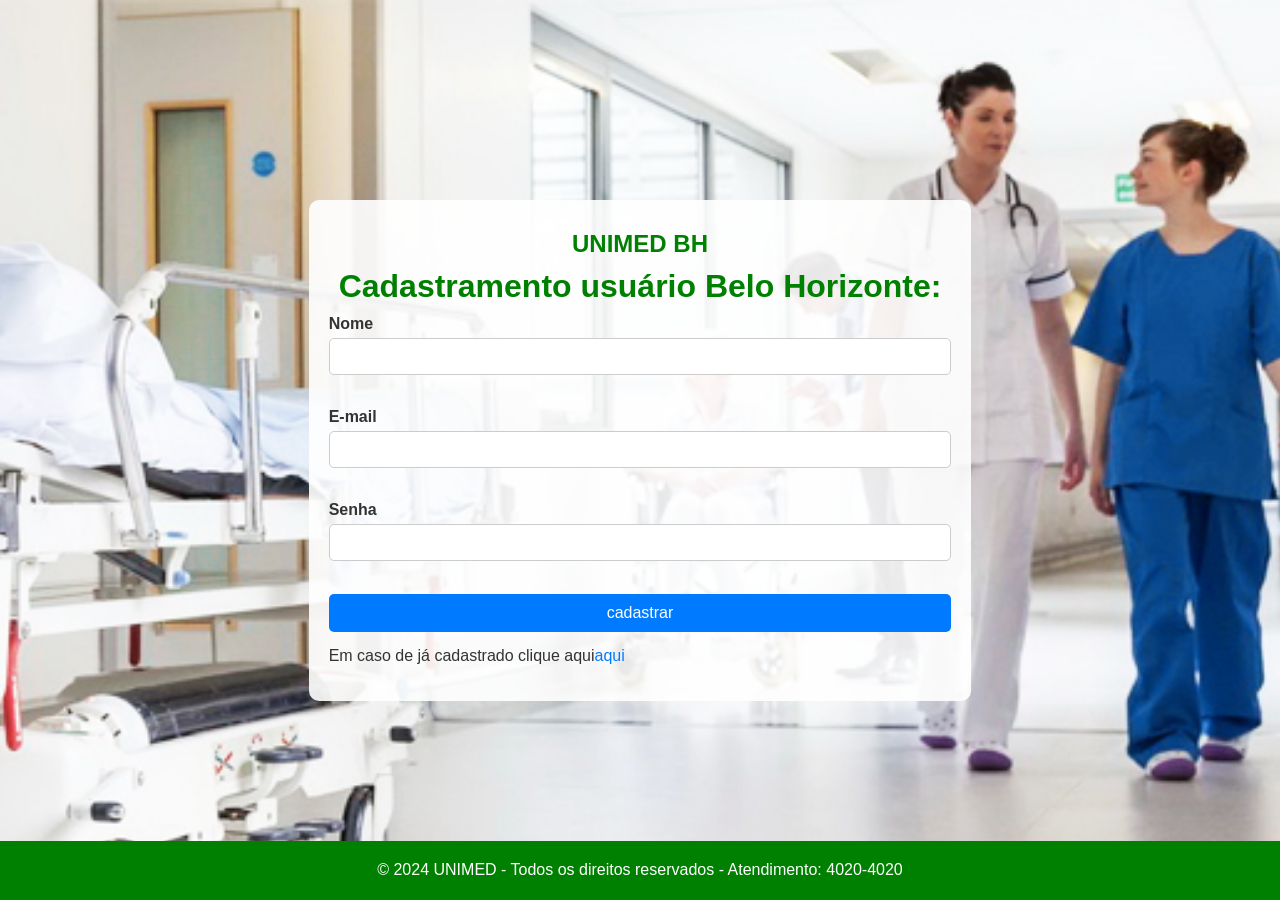
<file: index.html>
<!DOCTYPE html>
<html lang="en">
<head>
    <meta charset="UTF-8">
    <meta name="viewport" content="width=device-width, initial-scale=1.0">
    <link rel="stylesheet" href="index.css">

    <title>Atividade Plano de Saúde</title>
</head>
<body>
   <maim>
    <div class="container"> 
        <h2> UNIMED BH </h2>
        <h1>Cadastramento usuário Belo Horizonte:</h1>        

        <form name="formulario" onsubmit="return validarFormulario()">
            <label for="nome">Nome</label>
            <input type="text" id="nome" name="nome" required>
            <br><br>           
           
            <label for="email">E-mail</label>
            <input type="email" id="email" name="email" required>
            <br><br>

            <label for="senha">Senha</label>
            <input type="password" id="senha" name="senha" required>
            <br><br>
            
            <input type="submit" value="cadastrar">
            
             
            
           <form>
            <p> Em caso de já cadastrado clique aqui<a href="login.html">aqui</a></p>
 
           </div>
           
   </maim>
  
          <script src="java.js"></script>
          <footer>
            <p>&copy; 2024 UNIMED - Todos os direitos reservados -  Atendimento: 4020-4020 </p>
           </footer>
</body>
</html>
</file>
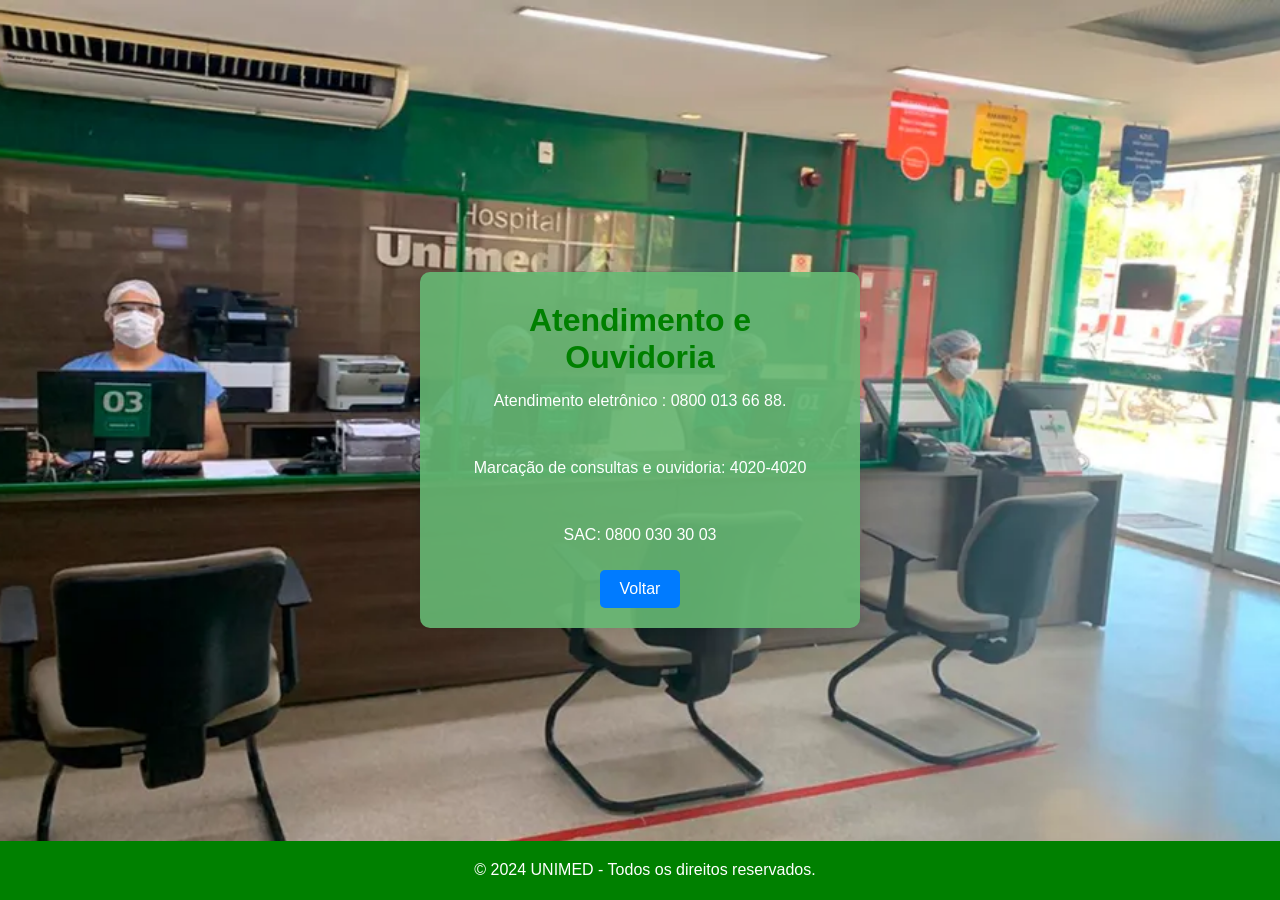
<file: faleconosco.html>
<!DOCTYPE html>
<html lang="en">
<head>
    <meta charset="UTF-8">
    <meta name="viewport" content="width=device-width, initial-scale=1.0">
    <link rel="stylesheet" href="fale.css">
    <title>Fale Conosco</title>
</head>
<body>
    <main>

        <h1>Atendimento e Ouvidoria</h1>
       
    </p>

    <p> Atendimento eletrônico :  0800 013 66 88.</p>
    <br>
    <p> Marcação de consultas e ouvidoria: 4020-4020</p>
    <br>
    <p>
        SAC: 0800 030 30 03
    </p>
    
    <button id="btn-Voltar">Voltar</button>
    <script>
        // Adicionando funcionalidade ao botão de login
        document.getElementById("btn-Voltar").addEventListener("click", function() {
            // Redirecionar para a página de login quando o botão é clicado
            window.location.href = "fila.html";
        });
    </script>

    </main>
  

    <footer>
        <p>&copy; 2024 UNIMED - Todos os direitos reservados. </p>
       </footer>
</body>
</html>
</file>
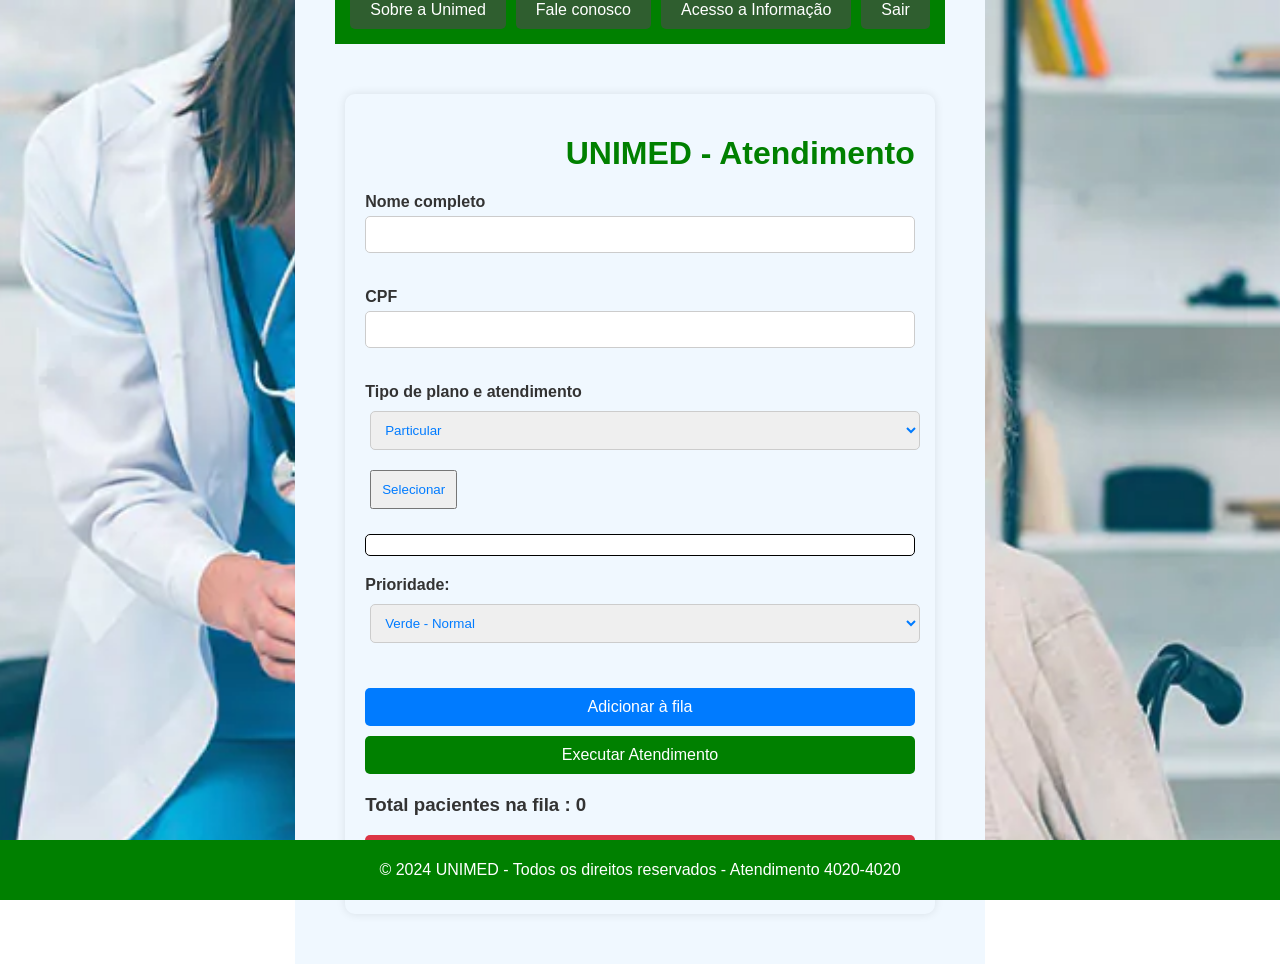
<file: fila.html>
<!DOCTYPE html>
<html lang="en">
<head>
    <meta charset="UTF-8">
    <meta name="viewport" content="width=device-width, initial-scale=1.0">
    <link rel="stylesheet" href="fila.css">
    <title>Atendimento Médico</title>
</head>
<body>
    <main>
    <header>        
        <nav>
            <ul>
                <button id="btn-Sobre">Sobre a Unimed </button>
                <button id="btn-Fale">Fale conosco</button>
                <button id="btn-Informacao">Acesso a Informação</button>
                <button id="btn-Voltar">Sair</button>
                               
            </ul>
        </nav>
    </header>
    
    <main>
       
       <div class="container-fluid">
       <div class="row">
       <h1>UNIMED - Atendimento </h1>
       <form id="Form">
       <p>
        <label for="fullName">Nome completo</label>
        <input type="text" id="Name" class="form-control" required>
       </p>
       <p>
        <label for="cpf">CPF</label>
        <input type="text" id="cpf" class="form-control" required>
       </p>
       <p>
        <label for="tipo">Tipo de plano e atendimento</label>
        <select id="tipo" name="tipo">
        <option value="particular">Particular</option>
        <option value="flex">Flex</option>
        <option value="max">Plano Max</option>
        <option value="diamante">Plano Diamante</option>
        <option value="gold">Plano Gold</option>
        <option value="empresarial">Empresarial</option>   
    
        </select>
        <button type="button" onclick="mensagem()">Selecionar</button>
       </p>
       <p id="mostrar"></p>
       <p>  
        <label for="priori">Prioridade:</label>
        <select id="priori" class="form-control">
         <option value="verde">Verde - Normal </option>
         <option value="amarelo">Amarelo - Urgente </option>
         <option value="vermelho">Vermelho - Emergência</option>
         
        </select>
       </p>
       <p>
        <input type="submit" value="Adicionar à fila" class="btn btn-primary">
        <input type="button" value="Executar Atendimento" id="btnExecute" class="btn btn-danger">
       </p>
       <h3>Total pacientes na fila : <span id="Length">0</span></h3>
       <p class="bg-danger">Paciente em atendimento:</p>
       <h4 id="Cust"></h4>
    </main>
    
       <script>
        // Adicionando funcionalidade ao botão de login
        document.getElementById("btn-Sobre").addEventListener("click", function() {
            // Redirecionar para a página de login quando o botão é clicado
            window.location.href = "sobreunimed.html";
        });
    </script>
    <script>
        // Adicionando funcionalidade ao botão de login
        document.getElementById("btn-Fale").addEventListener("click", function() {
            // Redirecionar para a página de login quando o botão é clicado
            window.location.href = "faleconosco.html";
        });
    </script>
    <script>
        // Adicionando funcionalidade ao botão de login
        document.getElementById("btn-Informacao").addEventListener("click", function() {
            // Redirecionar para a página de login quando o botão é clicado
            window.location.href = "informacao.html";
        });
    </script>
      <script>
        // Adicionando funcionalidade ao botão de login
        document.getElementById("btn-Voltar").addEventListener("click", function() {
            // Redirecionar para a página de login quando o botão é clicado
            window.location.href = "login.html";
        });
    </script>
    
    
       </form>
       </div>
       </div>
    
    
    
   <footer>
    <p>&copy; 2024 UNIMED - Todos os direitos reservados - Atendimento 4020-4020 </p>
   </footer>
   <script src="fila.js"></script>
   </body>
   </html>
</file>
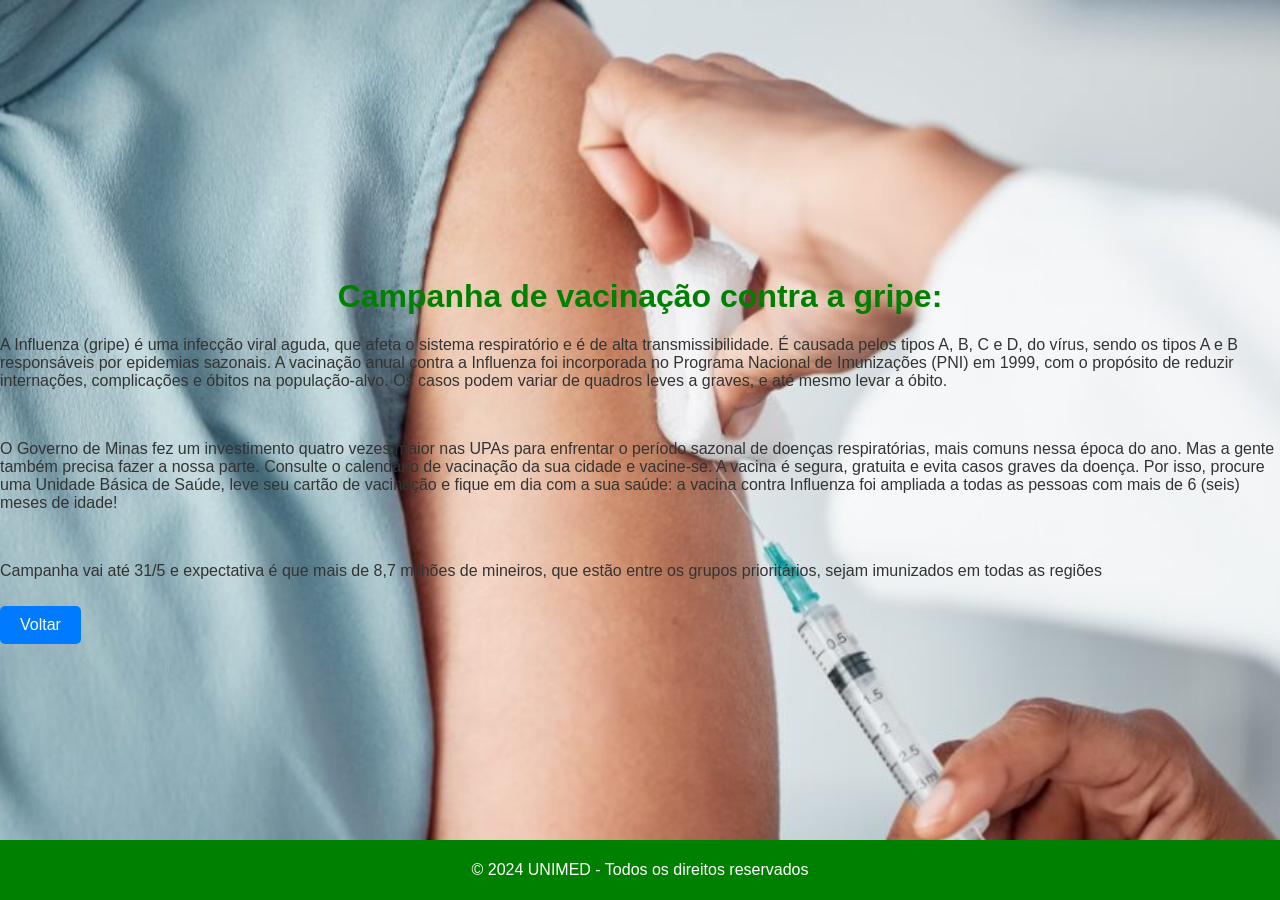
<file: informacao.html>
<!DOCTYPE html>
<html lang="en">
<head>
    <meta charset="UTF-8">
    <meta name="viewport" content="width=device-width, initial-scale=1.0">
    <link rel="stylesheet" href="sobre.css">
    <title>Acesso a Informação</title>
</head>
<body>
  
    <main>
        <div class="container">
            <p>
                <h1>Campanha de vacinação contra a gripe:</h1>
                 </p>
                 <p>
                     A Influenza (gripe) é uma infecção viral aguda, que afeta o sistema respiratório e é de alta transmissibilidade. É causada pelos tipos A, B, C e D, do vírus, sendo os tipos A e B responsáveis por epidemias sazonais. A vacinação anual contra a Influenza foi incorporada no Programa Nacional de Imunizações (PNI) em 1999, com o propósito de reduzir internações, complicações e óbitos na população-alvo. Os casos podem variar de quadros leves a graves, e até mesmo levar a óbito.
                 </p><br>
                 <p>
                     O Governo de Minas fez um investimento quatro vezes maior nas UPAs para enfrentar o período sazonal de doenças respiratórias, mais comuns nessa época do ano. Mas a gente também precisa fazer a nossa parte. Consulte o calendário de vacinação da sua cidade e vacine-se. A vacina é segura, gratuita e evita casos graves da doença. Por isso, procure uma Unidade Básica de Saúde, leve seu cartão de vacinação e fique em dia com a sua saúde: a vacina contra Influenza foi ampliada a todas as pessoas com mais de 6 (seis) meses de idade!
                 </p><br>
                 <p>
                     Campanha vai até 31/5 e expectativa é que mais de 8,7 milhões de mineiros, que estão entre os grupos prioritários, sejam imunizados em todas as regiões
                 </p>

                 <button id="btn-Voltar">Voltar</button>
                 
                 <script>
                     // Adicionando funcionalidade ao botão de login
                     document.getElementById("btn-Voltar").addEventListener("click", function() {
                         // Redirecionar para a página de login quando o botão é clicado
                         window.location.href = "fila.html";
                     });
                 </script>







        </div>
      

    </main>
   
    
    <footer>
        <p>&copy; 2024 UNIMED - Todos os direitos reservados </p>
       </footer>
</body>
</html>
</file>
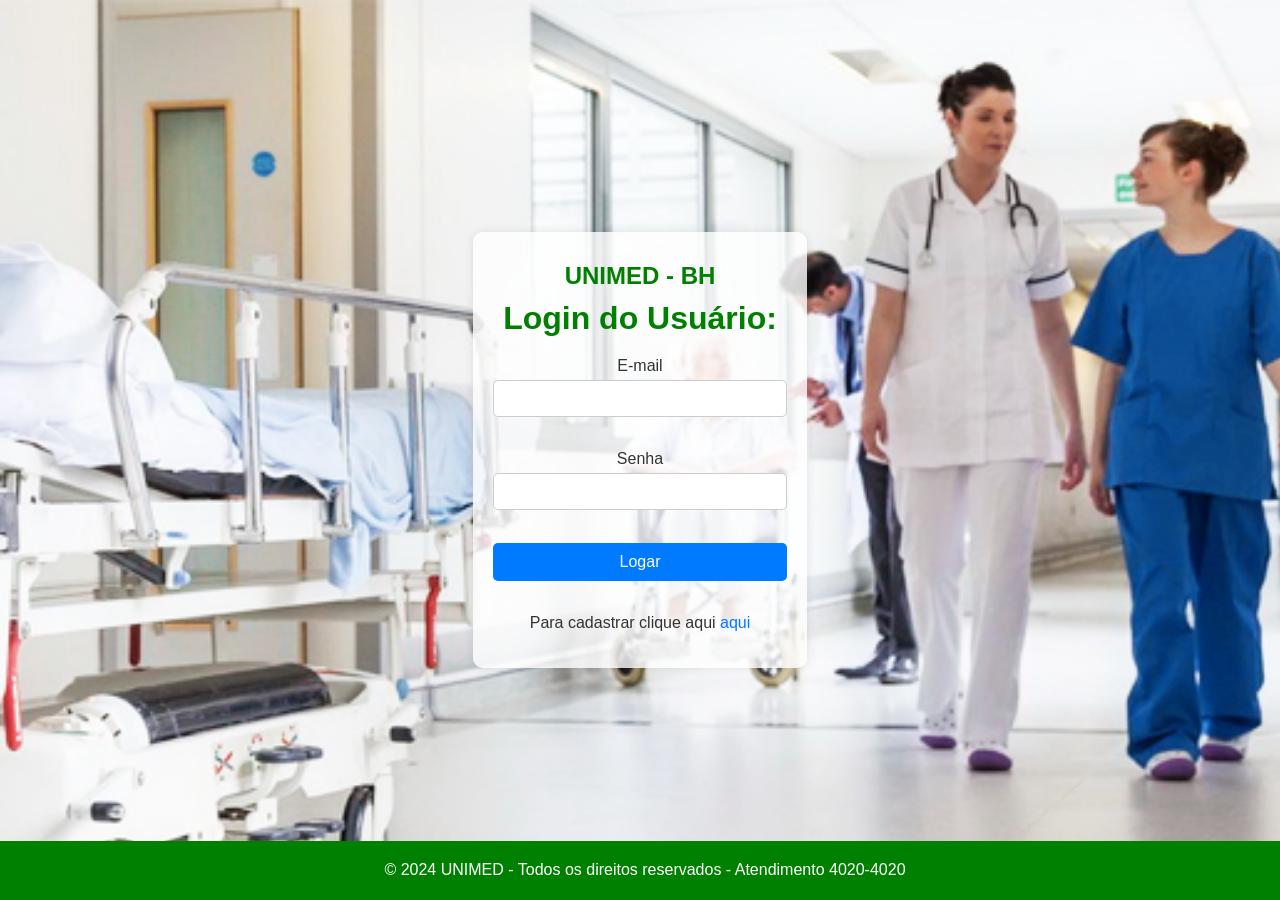
<file: login.html>
<!DOCTYPE html>
<html lang="en">
<head>
    <meta charset="UTF-8">
    <meta name="viewport" content="width=device-width, initial-scale=1.0">
    <link rel="stylesheet" href="login.css">
    <title>Login</title>
</head>
<body>

<main>

    <h2>UNIMED - BH</h2>
    <h1>Login do Usuário:</h1>
    <div class="container">

        <label for="loginEmail">E-mail</label>
        <input type="email" name="loginEmail" id="loginEmail">
        <br><br>
        <label for="loginSenha">Senha</label>
        <input type="password" name="loginSenha" id="loginSenha">
        <br><br>
        <input type="button" value="Logar" onclick="validarLogin()">
        <br><br>
    
     </div>
    
    
    </form>
    <p> Para cadastrar clique aqui <a href="index.html">aqui</a></p>


</main>  
      



<footer>
    <p>&copy; 2024 UNIMED - Todos os direitos reservados - Atendimento 4020-4020</p>
   </footer>
   <script src="java.js"></script>
</body>
</html>
</file>
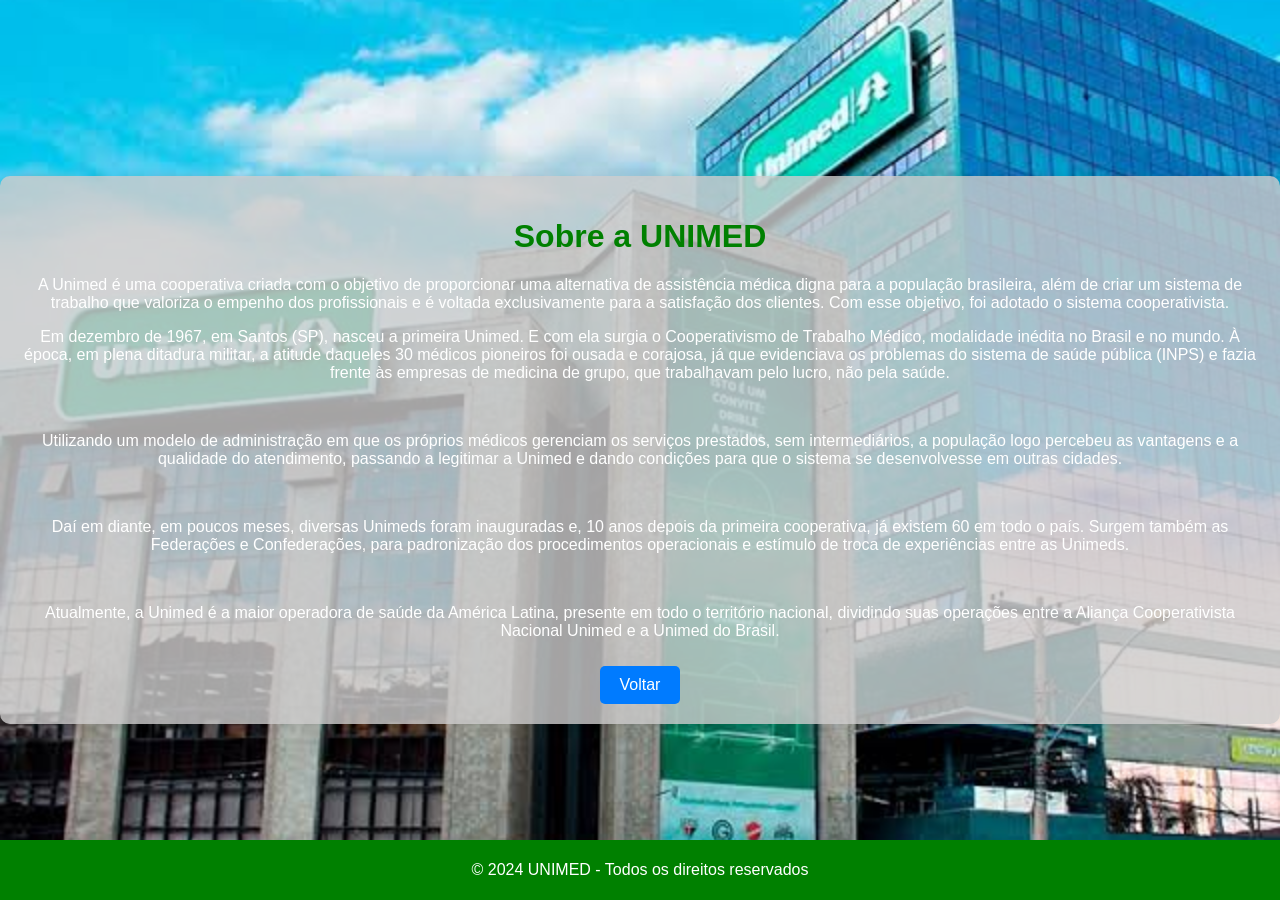
<file: sobreunimed.html>
<!DOCTYPE html>
<html lang="en">
<head>
    <meta charset="UTF-8">
    <meta name="viewport" content="width=device-width, initial-scale=1.0">
    <link rel="stylesheet" href="unimed.css">
    <title>Sobre UNIMED</title>
</head>
<body>
   
<main>
    <p>
        <h1>Sobre a UNIMED </h1>
        A Unimed é uma cooperativa criada com o objetivo de proporcionar uma alternativa de assistência médica digna para a população brasileira, além de criar um sistema de trabalho que valoriza o empenho dos profissionais e é voltada exclusivamente para a satisfação dos clientes. Com esse objetivo, foi adotado o sistema cooperativista.
    </p>
    <p>
        Em dezembro de 1967, em Santos (SP), nasceu a primeira Unimed. E com ela surgia o Cooperativismo de Trabalho Médico, modalidade inédita no Brasil e no mundo. À época, em plena ditadura militar, a atitude daqueles 30 médicos pioneiros foi ousada e corajosa, já que evidenciava os problemas do sistema de saúde pública (INPS) e fazia frente às empresas de medicina de grupo, que trabalhavam pelo lucro, não pela saúde.
    </p><br>
    <p>
        Utilizando um modelo de administração em que os próprios médicos gerenciam os serviços prestados, sem intermediários, a população logo percebeu as vantagens e a qualidade do atendimento, passando a legitimar a Unimed e dando condições para que o sistema se desenvolvesse em outras cidades.
    </p><br>
    <p>
        Daí em diante, em poucos meses, diversas Unimeds foram inauguradas e, 10 anos depois da primeira cooperativa, já existem 60 em todo o país. Surgem também as Federações e Confederações, para padronização dos procedimentos operacionais e estímulo de troca de experiências entre as Unimeds.
    </p><br>
      <P>
        Atualmente, a Unimed é a maior operadora de saúde da América Latina, presente em todo o território nacional, dividindo suas operações entre a Aliança Cooperativista Nacional Unimed e a Unimed do Brasil.
   </P>
   
   <button id="btn-Voltar">Voltar</button>
   <script>
    // Adicionando funcionalidade ao botão de login
    document.getElementById("btn-Voltar").addEventListener("click", function() {
        // Redirecionar para a página de login quando o botão é clicado
        window.location.href = "fila.html";
    });
</script>



</main>
  

   <footer>
    <p>&copy; 2024 UNIMED - Todos os direitos reservados </p>
   </footer>
</body>
</html>
</file>
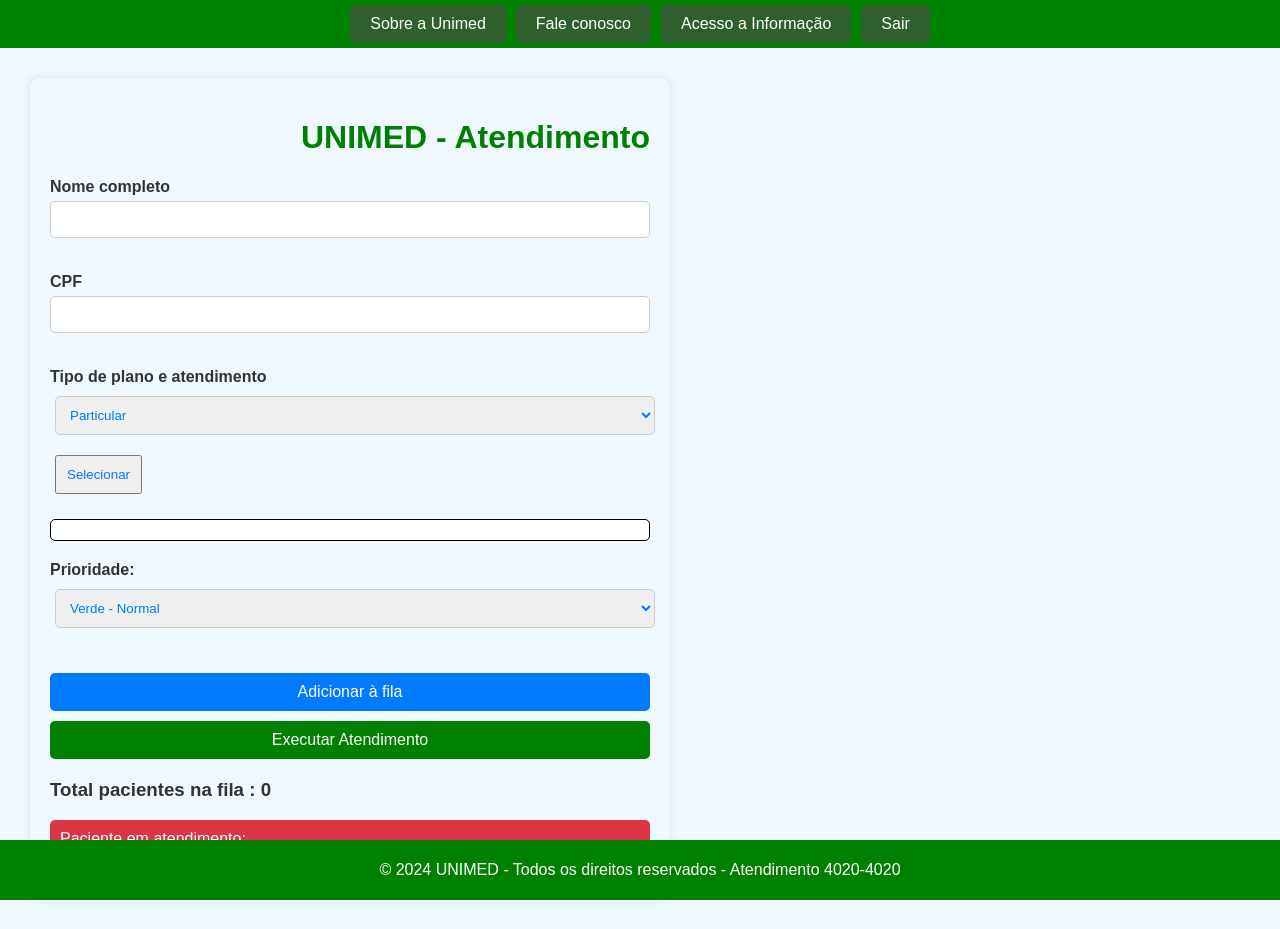
<file: atividadeUC14clinicamédicafinal - Copia/fila.html>
<!DOCTYPE html>
<html lang="en">
<head>
    <meta charset="UTF-8">
    <meta name="viewport" content="width=device-width, initial-scale=1.0">
    <link rel="stylesheet" href="fila.css">
    <title>Atendimento Médico</title>
</head>
<body>
    
        <header>        
            <nav>
                <ul>
                    <button id="btn-Sobre">Sobre a Unimed </button>
                    <button id="btn-Fale">Fale conosco</button>
                    <button id="btn-Informacao">Acesso a Informação</button>
                    <button id="btn-Voltar">Sair</button>
                                   
                </ul>
            </nav>
        </header>
    
    
    <main>
       
       <div class="container-fluid">
       <div class="row">
       <h1>UNIMED - Atendimento </h1>
       <form id="Form">
       <p>
        <label for="fullName">Nome completo</label>
        <input type="text" id="Name" class="form-control" required>
       </p>
       <p>
        <label for="cpf">CPF</label>
        <input type="text" id="cpf" class="form-control" required>
       </p>
       <p>
        <label for="tipo">Tipo de plano e atendimento</label>
        <select id="tipo" name="tipo">
        <option value="particular">Particular</option>
        <option value="flex">Flex</option>
        <option value="max">Plano Max</option>
        <option value="diamante">Plano Diamante</option>
        <option value="gold">Plano Gold</option>
        <option value="empresarial">Empresarial</option>   
    
        </select>
        <button type="button" onclick="mensagem()">Selecionar</button>
       </p>
       <p id="mostrar"></p>
       <p>  
        <label for="priori">Prioridade:</label>
        <select id="priori" class="form-control">
         <option value="verde">Verde - Normal </option>
         <option value="amarelo">Amarelo - Urgente </option>
         <option value="vermelho">Vermelho - Emergência</option>
         
        </select>
       </p>
       <p>
        <input type="submit" value="Adicionar à fila" class="btn btn-primary">
        <input type="button" value="Executar Atendimento" id="btnExecute" class="btn btn-danger">
       </p>
       <h3>Total pacientes na fila : <span id="Length">0</span></h3>
       <p class="bg-danger">Paciente em atendimento:</p>
       <h4 id="Cust"></h4>
    </main>
    
       <script>
        // Adicionando funcionalidade ao botão de login
        document.getElementById("btn-Sobre").addEventListener("click", function() {
            // Redirecionar para a página de login quando o botão é clicado
            window.location.href = "sobreunimed.html";
        });
    </script>
    <script>
        // Adicionando funcionalidade ao botão de login
        document.getElementById("btn-Fale").addEventListener("click", function() {
            // Redirecionar para a página de login quando o botão é clicado
            window.location.href = "faleconosco.html";
        });
    </script>
    <script>
        // Adicionando funcionalidade ao botão de login
        document.getElementById("btn-Informacao").addEventListener("click", function() {
            // Redirecionar para a página de login quando o botão é clicado
            window.location.href = "informacao.html";
        });
    </script>
      <script>
        // Adicionando funcionalidade ao botão de login
        document.getElementById("btn-Voltar").addEventListener("click", function() {
            // Redirecionar para a página de login quando o botão é clicado
            window.location.href = "login.html";
        });
    </script>
    
    
       </form>
       </div>
       </div>
    
    
    
   <footer>
    <p>&copy; 2024 UNIMED - Todos os direitos reservados - Atendimento 4020-4020 </p>
   </footer>
   <script src="fila.js"></script>
   </body>
   </html>
</file>
<file: index.css>
body {
    margin: 0;
    padding: 0;
    font-family: Arial, sans-serif;
    background-image: url('imghospital..jpg'); /* Substitua 'background.jpg' pelo caminho da sua imagem */
    background-size: cover;
    background-position: center;
    background-repeat: no-repeat;
    display: flex;
    justify-content: center;
    align-items: center;
    height: 100vh;
    color: #333;
}

main {
    background: rgba(255, 255, 255, 0.9); /* Fundo branco semi-transparente */
    padding: 20px;
    border-radius: 10px;
    box-shadow: 0 0 10px rgba(0, 0, 0, 0.1);
    text-align: center;
    max-width: 400px;
    width: 100%;
}

    h1,h2{
        color: green;
       text-align: center;
       margin: 10px;            
           }
    
.container {
    margin: 20px;
    padding: 20px;
    margin-top: 20px;
    background: rgba(255, 255, 255, 0.9);
    border-radius: 10px;
    
}

label {
    display: block;
    margin-bottom: 5px;
    font-weight: bold;
    color: #333;
}

input[type="text"], input[type="email"], input[type="password"] {
    width: 100%;
    padding: 10px;
    margin-bottom: 15px;
    border: 1px solid #ccc;
    border-radius: 5px;
    box-sizing: border-box;
}

input[type="submit"] {
    width: 100%;
    padding: 10px;
    background-color: #007bff;
    color: white;
    border: none;
    border-radius: 5px;
    cursor: pointer;
    font-size: 16px;
}

input[type="submit"]:hover {
    background-color: #0056b3;
}

p {
    margin-top: 15px;
}

a {
    color: #007bff;
    text-decoration: none;
}

a:hover {
    text-decoration: underline;
}
footer {
    background-color: green;
    color: white;
    text-align: center;
    padding: 5px 0;
    width: 100%;
    position: fixed;
    bottom: 0;
    left: 0;
}
</file>
<file: fale.css>
body {
    margin: 0;
    padding: 0;
    font-family: Arial, sans-serif;
    background-image: url('atendimentounimed.png'); /* Substitua 'background.jpg' pelo caminho da sua imagem */
    background-size: cover;
    background-position: center;
    background-repeat: no-repeat;
    display: flex;
    justify-content: center;
    align-items: center;
    height: 100vh;
    color: white;
}
main {
    background: rgba(103, 185, 116, 0.9); /* Fundo branco semi-transparente */
    padding: 20px;
    border-radius: 10px;
    box-shadow: 0 0 10px rgba(0, 0, 0, 0.1);
    text-align: center;
    max-width: 400px;
    width: 100%;
}
h1,h2{
    color: green;
   text-align: center;
   margin: 10px;            
       }
.container {
    margin-top: 20px;
       }
       
label {
   display: block;
    margin-bottom: 5px;
       }

input[type="email"], input[type="password"] {
    width: 100%;
    padding: 10px;
   margin-bottom: 15px;
   border: 1px solid #ccc;
   border-radius: 5px;
    box-sizing: border-box;
       }
input[type="button"] {
    width: 100%;
   padding: 10px;
    background-color: #007bff;
    color: white;
   border: none;
   border-radius: 5px;
   cursor: pointer;
   font-size: 16px;
}
#btn-Voltar {
    background-color: #007bff; /* Cor de fundo azul */
    color: white; /* Cor do texto branca */
    padding: 10px 20px; /* Espaçamento interno */
    border: none; /* Remove a borda padrão */
    border-radius: 5px; /* Bordas arredondadas */
    cursor: pointer; /* Cursor de mãozinha ao passar o mouse */
    font-size: 16px; /* Tamanho da fonte */
    transition: background-color 0.3s, transform 0.3s; /* Transição suave para hover e active */
    display: inline-block; /* Para garantir o comportamento de botão */
    margin-top: 10px; /* Margem superior */
}

#btn-Voltar:hover {
    background-color: #0056b3; /* Cor de fundo ao passar o mouse */
}
input[type="button"]:hover {
   background-color: green;
}

p {
   margin-top: 15px;
}

a {
   color: #007bff;
   text-decoration: none;
}

a:hover {
   text-decoration: underline;
}
  
footer {
   background-color: green;
   color: white;
   text-align: center;
   padding: 5px ;
   width: 100%;
   position: fixed;
   bottom: 0;
   left: 0;
}
</file>
<file: fila.css>
body {
    margin: 0;
    padding: 0;
    font-family: Arial, sans-serif;
    background-image: url('imgfila.png'); /* Substitua 'background.jpg' pelo caminho da sua imagem */
    background-size: cover;
    background-position: center;
    background-repeat: no-repeat;
    display: flex;
    justify-content: center;
    align-items: center;
    height: 100vh;
    color: #333;
}
select, button {
    color: #007bff;
    padding: 10px;
    margin: 5px;
}
#mostrar {
    background-color: white;       
    color: #007bff;
    margin-top: 20px;
    font-size: 1.2em;
    border: 1px solid black; 
    padding: 10px; 
    border-radius: 5px; 
    
}
header {
    background-color: green;
    padding: 10px;
    margin: 20px;
    text-align: center;
}

nav ul {
    
    list-style-type: none;
    margin: 0;
    padding: 0;
    display: flex;
    justify-content: center;
    flex-wrap: wrap;
}

nav ul button {
    background-color: rgb(47, 94, 47);
    color: white;
    padding: 10px 20px;
    border: none;
    border-radius: 5px;
    cursor: pointer;
    font-size: 16px;
    margin: 5px;
    transition: background-color 0.3s;
}

nav ul button:hover {
    background-color: #003d80;
}

main {
    background-color: aliceblue;
    padding: 20px;
    justify-content: center;
    
}

.container-fluid {
    max-width: 600px;
    margin: 10px;
    background-color: transparent;
    padding: 20px;
    border-radius: 10px;
    box-shadow: 0 0 10px rgba(0, 0, 0, 0.1);
}

h1 {
    text-align: right;
    color: green;
}

form p {
    margin-bottom: 20px;
}

label {
    display: block;
    margin-bottom: 5px;
    font-weight: bold;
}

input[type="text"], input[type="email"], input[type="password"], select {
    width: 100%;
    padding: 10px;
    margin-bottom: 15px;
    border: 1px solid #ccc;
    border-radius: 5px;
    box-sizing: border-box;
}

input[type="submit"], input[type="button"] {
    width: 100%;
    padding: 10px;
    border: none;
    border-radius: 5px;
    cursor: pointer;
    font-size: 16px;
    margin-top: 10px;
    transition: background-color 0.3s;
}

input[type="submit"].btn-primary {
    background-color: #007bff;
    color: white;
}

input[type="submit"].btn-primary:hover {
    background-color: #0056b3;
}

input[type="button"].btn-danger {
    background-color: green;
    color: white;
}

input[type="button"].btn-danger:hover {
    background-color: rgb(96, 139, 31);
}

.bg-danger {
    background-color: #dc3545;
    color: white;
    padding: 10px;
    border-radius: 5px;
}

h3, h4 {
    margin-top: 20px;
}

h4 {
    color: #dc3545;
}

/* Responsividade */
@media (max-width: 768px) {
    nav ul {
        flex-direction: column;
        align-items: center;
    }

    nav ul button {
        width: 90%;
    }

    .container-fluid {
        width: 100%;
        padding: 10px;
    }

    input[type="submit"], input[type="button"] {
        font-size: 14px;
    }
}

@media (max-width: 480px) {
    h1 {
        font-size: 24px;
    }

    nav ul button {
        font-size: 14px;
        padding: 8px 16px;
    }

    label, input[type="text"], input[type="email"], input[type="password"], select {
        font-size: 14px;
    }

    input[type="submit"], input[type="button"] {
        font-size: 12px;
    }
}
footer {
    background-color: green;
    color: white;
    text-align: center;
    padding: 5px 0;
    width: 100%;
    position: fixed;
    bottom: 0;
    left: 0;
}
</file>
<file: sobre.css>
body{
    margin: 0;
    padding: 0;
    font-family: Arial, sans-serif;
    background-image: url('imgvacinacao.png'); /* Substitua 'background.jpg' pelo caminho da sua imagem */
    background-size: cover;
    background-position: center;
    background-repeat: no-repeat;
    display: flex;
    justify-content: center;
    align-items: center;
    height: 100vh;
    color: #333;
   
}
#btn-Voltar {
    background-color: #007bff; /* Cor de fundo azul */
    color: white; /* Cor do texto branca */
    padding: 10px 20px; /* Espaçamento interno */
    border: none; /* Remove a borda padrão */
    border-radius: 5px; /* Bordas arredondadas */
    cursor: pointer; /* Cursor de mãozinha ao passar o mouse */
    font-size: 16px; /* Tamanho da fonte */
    transition: background-color 0.3s, transform 0.3s; /* Transição suave para hover e active */
    display: inline-block; /* Para garantir o comportamento de botão */
    margin-top: 10px; /* Margem superior */
}

#btn-Voltar:hover {
    background-color: #0056b3; /* Cor de fundo ao passar o mouse */
}

.container-fuid{
    margin: 10px;
}
.row{
    text-align: center;
}
h1,h2{
    color: green;
    text-align: center;
    
}
form{
    background-color: transparent;
    padding: 0px;
    border-radius: 0px;
    box-shadow: 0 0 10px rgba(0,0,0,0,);
    margin: 5px;

}
label{
    font-family: Arial, Helvetica, sans-serif;
    font-weight: bold;
    padding: 20px;
    margin: 20px;
    
}
input[type="text"]{
    width: 80%;
    padding: 8px;
    margin-top: 5px;
    margin-bottom: 15px;
    box-sizing: border-box;
    border: 1 px solid forestgreen;
    border-radius: 4px;
}
.btn-primary{
    background-color: green;
    color: #fff;
    border: none;
}
.btn-danger{
    background-color: green;
    color: #fff;
    border:none;
}
h3{
    margin-top: 20px;
    margin-bottom: 10px;
}

.bg-danger{
    background-color: green;
    color: #fff;
    padding: 10px;
    border-radius: 4px;
    margin-bottom: 10px;
}
footer {
    background-color: green;
    color: white;
    text-align: center;
    padding: 5px 0;
    width: 100%;
    position: fixed;
    bottom: 0;
    left: 0;
}
</file>
<file: login.css>
body{     
        margin: 0;
        padding: 0;
        font-family: Arial, Helvetica, sans-serif;
        display: flex;
        justify-content: center;
        align-items: center;
        height: 100vh;
        color: #333;        
        background-image: url('imghospital..jpg');
        background-size: cover;
        background-position: center;
        background-repeat: no-repeat;
}

main{
      background: rgba(255, 255, 255, 0.8); /* Fundo branco semi-transparente */
      padding: 20px;
      border-radius: 10px;
      box-shadow: 0 0 10px rgba(0, 0, 0, 0.1);
      text-align: center;
        }


h1,h2{
     color: green;
    text-align: center;
    margin: 10px;            
        }
 .container {
     margin-top: 20px;
        }
        
 label {
    display: block;
     margin-bottom: 5px;
        }

input[type="email"], input[type="password"] {
     width: 100%;
     padding: 10px;
    margin-bottom: 15px;
    border: 1px solid #ccc;
    border-radius: 5px;
     box-sizing: border-box;
        }
 input[type="button"] {
     width: 100%;
    padding: 10px;
     background-color: #007bff;
     color: white;
    border: none;
    border-radius: 5px;
    cursor: pointer;
    font-size: 16px;
 }

input[type="button"]:hover {
    background-color: #0056b3;
}

p {
    margin-top: 15px;
}

a {
    color: #007bff;
    text-decoration: none;
}

a:hover {
    text-decoration: underline;
}
   
footer {
    background-color: green;
    color: white;
    text-align: center;
    padding: 5px ;
    width: 100%;
    position: fixed;
    bottom: 0;
    left: 0;
}
</file>
<file: unimed.css>
body{
    margin: 0;
    padding: 0;
    font-family: Arial, sans-serif;
    background-image: url('unimedpredio.png'); /* Substitua 'background.jpg' pelo caminho da sua imagem */
    background-size: cover;
    background-position: center;
    background-repeat: no-repeat;
    display: flex;
    justify-content: center;
    align-items: center;
    height: 100vh;
    color: white;
}
#btn-Voltar {
    background-color: #007bff; /* Cor de fundo azul */
    color: white; /* Cor do texto branca */
    padding: 10px 20px; /* Espaçamento interno */
    border: none; /* Remove a borda padrão */
    border-radius: 5px; /* Bordas arredondadas */
    cursor: pointer; /* Cursor de mãozinha ao passar o mouse */
    font-size: 16px; /* Tamanho da fonte */
    transition: background-color 0.3s, transform 0.3s; /* Transição suave para hover e active */
    display: inline-block; /* Para garantir o comportamento de botão */
    margin-top: 10px; /* Margem superior */
}

#btn-Voltar:hover {
    background-color: #0056b3; /* Cor de fundo ao passar o mouse */
}
main{
    background: rgba(206, 204, 204, 0.8); /* Fundo branco semi-transparente */
    padding: 20px;
    border-radius: 10px;
    box-shadow: 0 0 10px rgba(0, 0, 0, 0.1);
    text-align: center;
      }
      .container {
        margin-top: 20px;
           }


    .container-fuid{
        margin: 20px;
    }
    .row{
        text-align: center;
    }
    h1,h2{
        color: green;
        text-align: center;

        
   
}
footer {
    background-color: green;
    color: white;
    text-align: center;
    padding: 5px 0;
    width: 100%;
    position: fixed;
    bottom: 0;
    left: 0;
}
</file>
<file: atividadeUC14clinicamédicafinal - Copia/fila.css>
body {
    margin: 0;
    padding: 0;
    font-family: Arial, sans-serif;
    background-image: url('imghospital..jpg'); /* Substitua 'background.jpg' pelo caminho da sua imagem */
    background-size: cover;
    background-position: center;
    background-repeat: no-repeat;    
    justify-content: center;
    align-items: center;
    height: 100vh;
    color: #333;
}

select, button {
    color: #007bff;
    padding: 10px;
    margin: 5px;
}
#mostrar {
    background-color: white;       
    color: #007bff;
    margin-top: 20px;
    font-size: 1.2em;
    border: 1px solid black; 
    padding: 10px; 
    border-radius: 5px; 
    
}
header {
    background-color: green;
    
}

nav ul {
    
    list-style-type: none;
    margin: 0;
    padding: 0;
    display: flex;
    justify-content: center;
    flex-wrap: wrap;
}

nav ul button {
    background-color: rgb(47, 94, 47);
    color: white;
    padding: 10px 20px;
    border: none;
    border-radius: 5px;
    cursor: pointer;
    font-size: 16px;
    margin: 5px;
    transition: background-color 0.3s;
}

nav ul button:hover {
    background-color: #003d80;
}

main {
    background-color: aliceblue;
    padding: 20px;
    justify-content: center;
    
}

.container-fluid {
    max-width: 600px;
    margin: 10px;
    background-color: transparent;
    padding: 20px;
    border-radius: 10px;
    box-shadow: 0 0 10px rgba(0, 0, 0, 0.1);
    justify-content: center;
}

h1 {
    text-align: right;
    color: green;
}

form p {
    margin-bottom: 20px;
}

label {
    display: block;
    margin-bottom: 5px;
    font-weight: bold;
}

input[type="text"], input[type="email"], input[type="password"], select {
    width: 100%;
    padding: 10px;
    margin-bottom: 15px;
    border: 1px solid #ccc;
    border-radius: 5px;
    box-sizing: border-box;
}

input[type="submit"], input[type="button"] {
    width: 100%;
    padding: 10px;
    border: none;
    border-radius: 5px;
    cursor: pointer;
    font-size: 16px;
    margin-top: 10px;
    transition: background-color 0.3s;
}

input[type="submit"].btn-primary {
    background-color: #007bff;
    color: white;
}

input[type="submit"].btn-primary:hover {
    background-color: #0056b3;
}

input[type="button"].btn-danger {
    background-color: green;
    color: white;
}

input[type="button"].btn-danger:hover {
    background-color: rgb(96, 139, 31);
}

.bg-danger {
    background-color: #dc3545;
    color: white;
    padding: 10px;
    border-radius: 5px;
}

h3, h4 {
    margin-top: 20px;
}

h4 {
    color: #dc3545;
}

/* Responsividade */
@media (max-width: 768px) {
    nav ul {
        flex-direction: column;
        align-items: center;
    }

    nav ul button {
        width: 90%;
    }

    .container-fluid {
        width: 100%;
        padding: 10px;
    }

    input[type="submit"], input[type="button"] {
        font-size: 14px;
    }
}

@media (max-width: 480px) {
    h1 {
        font-size: 24px;
    }

    nav ul button {
        font-size: 14px;
        padding: 8px 16px;
    }

    label, input[type="text"], input[type="email"], input[type="password"], select {
        font-size: 14px;
    }

    input[type="submit"], input[type="button"] {
        font-size: 12px;
    }
}
footer {
    background-color: green;
    color: white;
    text-align: center;
    padding: 5px 0;
    width: 100%;
    position: fixed;
    bottom: 0;
    left: 0;
}
</file>
